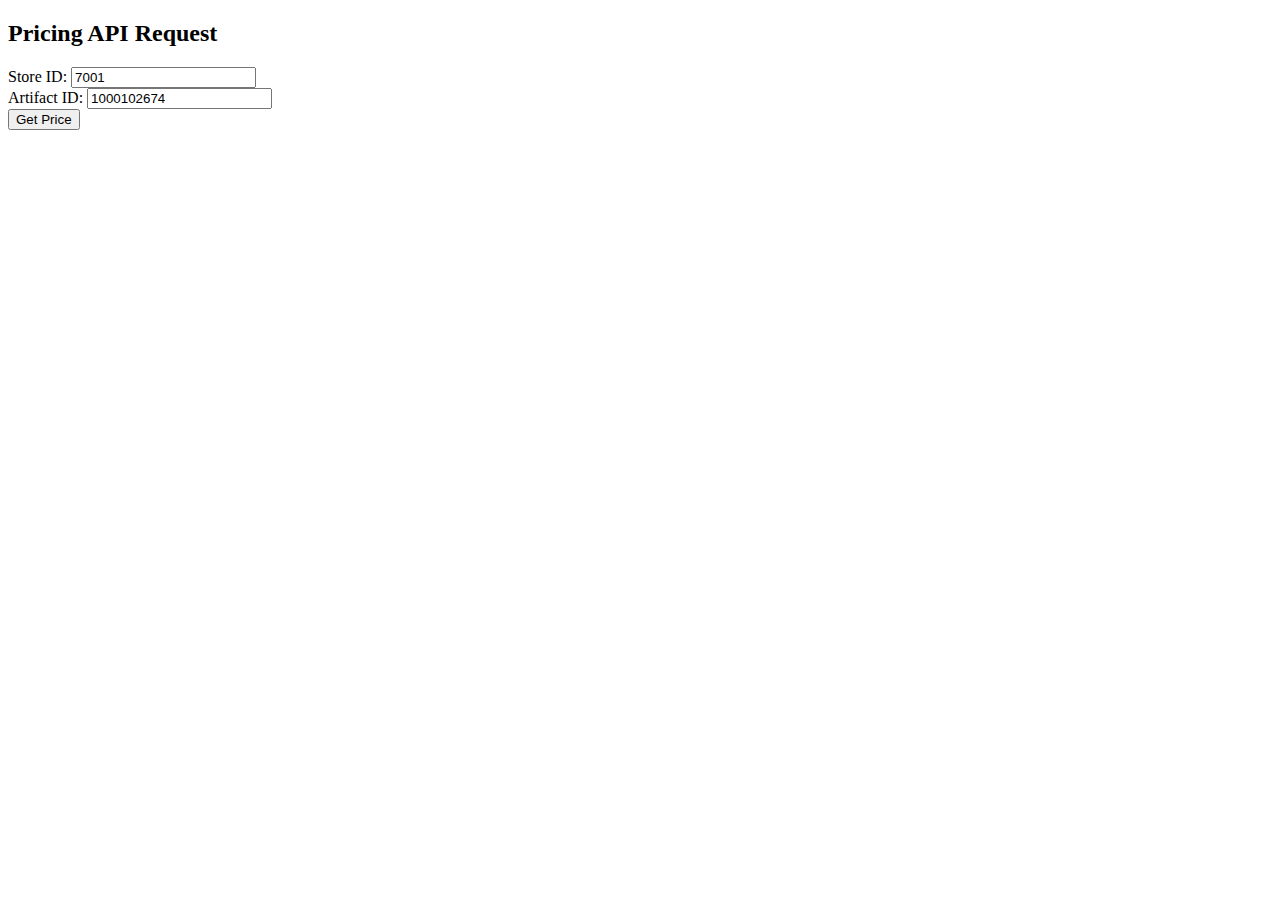
<file: src/main/resources/static/index.html>
<!DOCTYPE html>
<html lang="en">
<head>
<meta charset="UTF-8">
<meta name="viewport" content="width=device-width, initial-scale=1.0">
<title>Pricing API</title>
<link rel="stylesheet" href="css/pricing.css">
</head>
<body>
	<div class="container">
		<h2>Pricing API Request</h2>

		<!-- Form for inputs -->
		<div class="form-container">
			<div class="form-group">
				<label for="storeId">Store ID:</label> 
				<input type="text" id="storeId" value="7001">
			</div>
			<div class="form-group">
				<label for="artifactId">Artifact ID:</label> 
				<input type="text" id="artifactId" value="1000102674">
			</div>
			<div class="button-container">
				<button onclick="fetchPricing()">Get Price</button>
			</div>
		</div>
		<div id="responseContainer" style="display: none;">
			<h2>Response</h2>
			<table>
				<thead>
					<tr>
                    <th>Store ID</th>
                    <th>Article ID</th>
                    <th>Type</th>
                    <th>Subtype</th>
                    <th>Amount</th>
                    <th>Valid From</th>
                    <th>Valid To</th>
                    <th>Overlapped</th>
					</tr>
				</thead>
				<tbody id="responseTableBody"></tbody>
			</table>
		</div>
	</div>

	<script src="js/pricing.js"></script>
</body>
</html>
</file>
<file: src/main/resources/static/css/pricing.css>
table {
    width: 100%;
    border-collapse: collapse;
    margin-top: 10px;
    background-color: white;
}

th, td {
    border: 1px solid #ccc;
    padding: 8px;
    text-align: center;
}

th {
    background-color: #007bff;
    color: white;
}

td {
    background-color: #f9f9f9;
}
</file>
